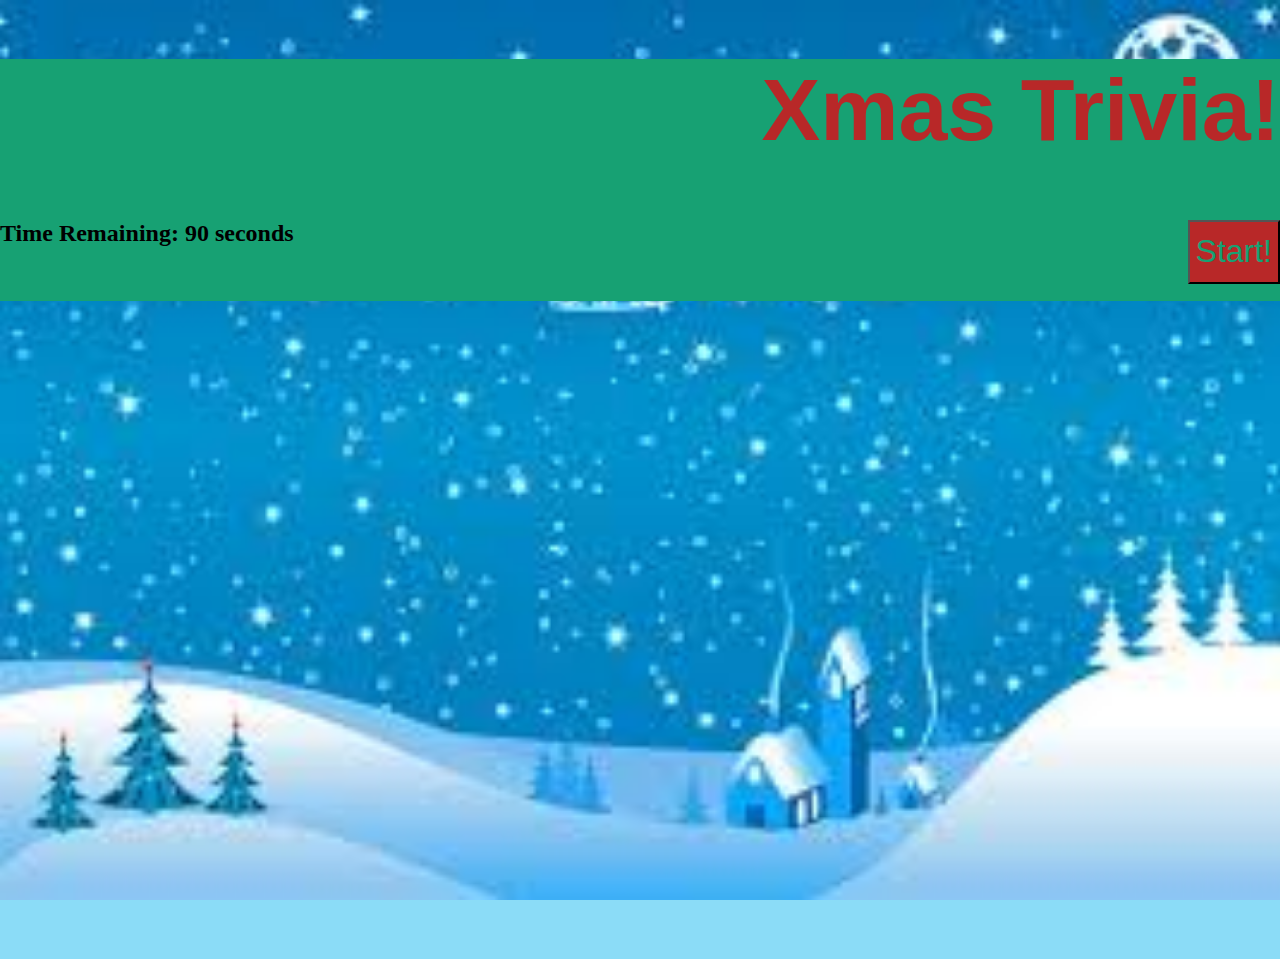
<file: index.html>
<!DOCTYPE html>
<html>
<head>
    <meta charset="utf-8" />
    <title>Trivia Game</title>
    <meta name="viewport" content="width=device-width, initial-scale=1">
    <link rel="stylesheet" href="https://stackpath.bootstrapcdn.com/bootstrap/4.1.3/css/bootstrap.min.css" integrity="sha384-MCw98/SFnGE8fJT3GXwEOngsV7Zt27NXFoaoApmYm81iuXoPkFOJwJ8ERdknLPMO" crossorigin="anonymous">
    <link rel="stylesheet" type="text/css" media="screen" href="assets/css/style.css" />
    <script src="https://ajax.googleapis.com/ajax/libs/jquery/3.3.1/jquery.min.js"></script>
</head>
    
<body>

    <div class="container container--content">

        <h1>Xmas Trivia!</h1>

        <input type="button" id="startButton" value="Start!" />               

        <div><h2>Time Remaining: <span id="countDown">90</span> seconds</h2>

        </div>
        <br>

     <div class="container container--answers">
      
      <div class="results"></div>
    </div>
    </div>

    <script src="https://code.jquery.com/jquery-3.3.1.slim.min.js" integrity="sha384-q8i/X+965DzO0rT7abK41JStQIAqVgRVzpbzo5smXKp4YfRvH+8abtTE1Pi6jizo" crossorigin="anonymous"></script>
    <script src="https://stackpath.bootstrapcdn.com/bootstrap/4.1.3/js/bootstrap.min.js" integrity="sha384-ChfqqxuZUCnJSK3+MXmPNIyE6ZbWh2IMqE241rYiqJxyMiZ6OW/JmZQ5stwEULTy" crossorigin="anonymous"></script>

    <script src="assets/javascript/app1.js"></script>
    </div>
    </body>
    </html>
</file>
<file: assets/css/style.css>
html, body{
    height: 100%;
    margin: 0;
}

body {
    background-image: url("/assets/images/Xmas.jpg");
    height: 100%; 
    background-position: center;
    background-repeat: no-repeat;
    background-size: cover;
    background-color: rgb(139, 220, 247);
  }
  
h2{
    text-align: left;
}

.container--answers{
    color: rgb(66, 66, 66);
}

.results{
    font-size: 2em;
    color: rgb(66, 66, 66);
    text-align: center;
}

.container--content{
    height: fit-content;
    background-color: rgb(23, 161, 115);
    padding-bottom: 1em;

}

h1 {
    font-family: 'Franklin Gothic Medium', 'Arial Narrow', Arial, sans-serif;
    font-size: 5.5em;
    text-align: right;
    color: rgb(184, 40, 40);
}

#startButton{
    float: right;
    height: 2em;
    font-size: 2em;
    background: rgb(184, 40, 40);
    color: rgb(23, 161, 115);
}
</file>
